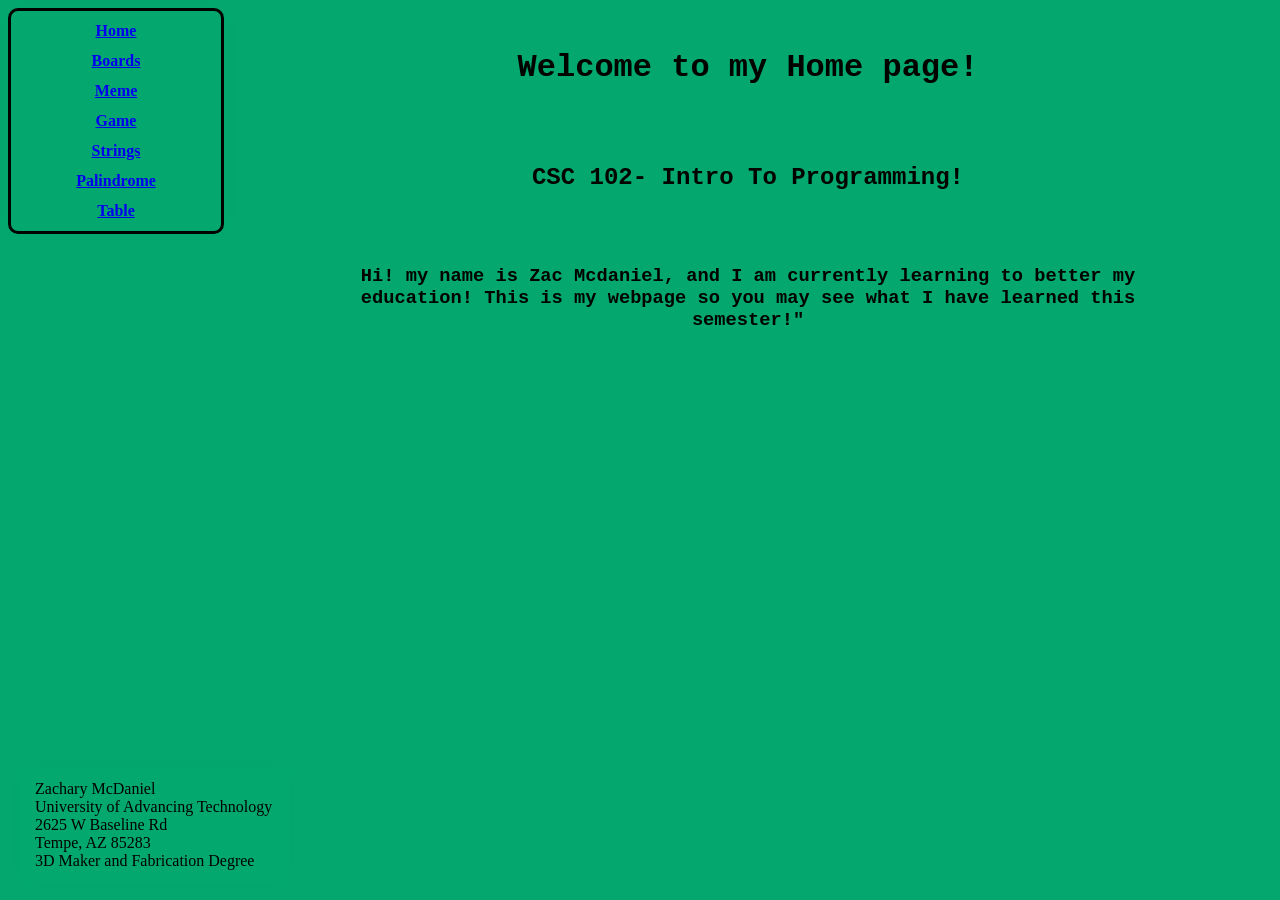
<file: Index.html>
<!-- Zac McDaniel, 8/17/2026-->
 <!-- Assignment 7.2, Final Project - A Web Presence-->

  <!--DOCTYPE this is the first tag on the page and it tells the browser that this is an HTML5 page -->
 <!DOCTYPE html>
 <!-- the html tag wraps the entire webpage -->
 <html> 
    
     <!-- the head section has info for the browser and search engine  -->
     <head>

       <!-- System provided metadata: descibes user's open edge tabs-->
       <meta charset="UTF-8">

       <!-- Title shown in the browser tab -->
       <title>Welcome To My Home Page!</title> 
       
       <!--add a link to my css file-->
       <link rel="stylesheet"  href="main.css">
     </head>

     <!-- the body section holds the text and images that we want to show to the user -->
      <body>
        
           <!-- Navigation menu on the left side of the page -->
           <nav>

             <!-- Link to my home page-->
             <a id="homeLink" href="Index.html">Home</a>
             <br>           
             <!--Link to the boards page -->
             <a id="boardsLink" href="Boards.html">Boards</a>
             <br>
             <!--Link to the meme page -->
             <a id="memeLink" href="meme.html">Meme</a>
             <br> 
             <!-- Link to my Game page -->
             <a id="gameLink" href="Game.html">Game</a>
             <br>
             <!-- Link to my Strings page -->
             <a id="stringsLink" href="Strings.html">Strings</a>
             <br>
             <!-- Link to my Palindrome page -->
             <a id="palLink" href="palindrome.html">Palindrome</a>
             <br>
             <!-- Link to my tables page -->
             <a id="tablesLink" href="Table.html">Table</a>
             <br>
    
             <!--Message area updated using innerHTML (required by assignment)
                 No alerts allowed-->
             <div id="messageBox"></div>

             <!-- add autoplay audiowith source -->
             <audio id="3dprinterAudio"  autoplay loop >
             <source src="3d printer.mp3" type="audio/mpeg">
             </audio>

           </nav>

         <main>

         <!-- Main heading at the top of the page -->
         <h1>Welcome to my Home page!</h1>
          <br>
          <br>
         <h2>CSC 102- Intro To Programming!</h2>
          <br>
          <br>
         <h3> Hi! my name is Zac Mcdaniel, and I am currently learning to better my education!
            This is my webpage so you may see what I have learned this semester!"</h3>

        </main>       

        <!--Load external JavaScript file-->
        <script src="script.js"></script>

        <!--add a footer to my body with my name and school info-->
        <footer>
          Zachary McDaniel<br>
          University of Advancing Technology<br>          
          2625 W Baseline Rd<br>
          Tempe, AZ 85283<br>
          3D Maker and Fabrication Degree<br>
        </footer>
      </body>
</html>
</file>
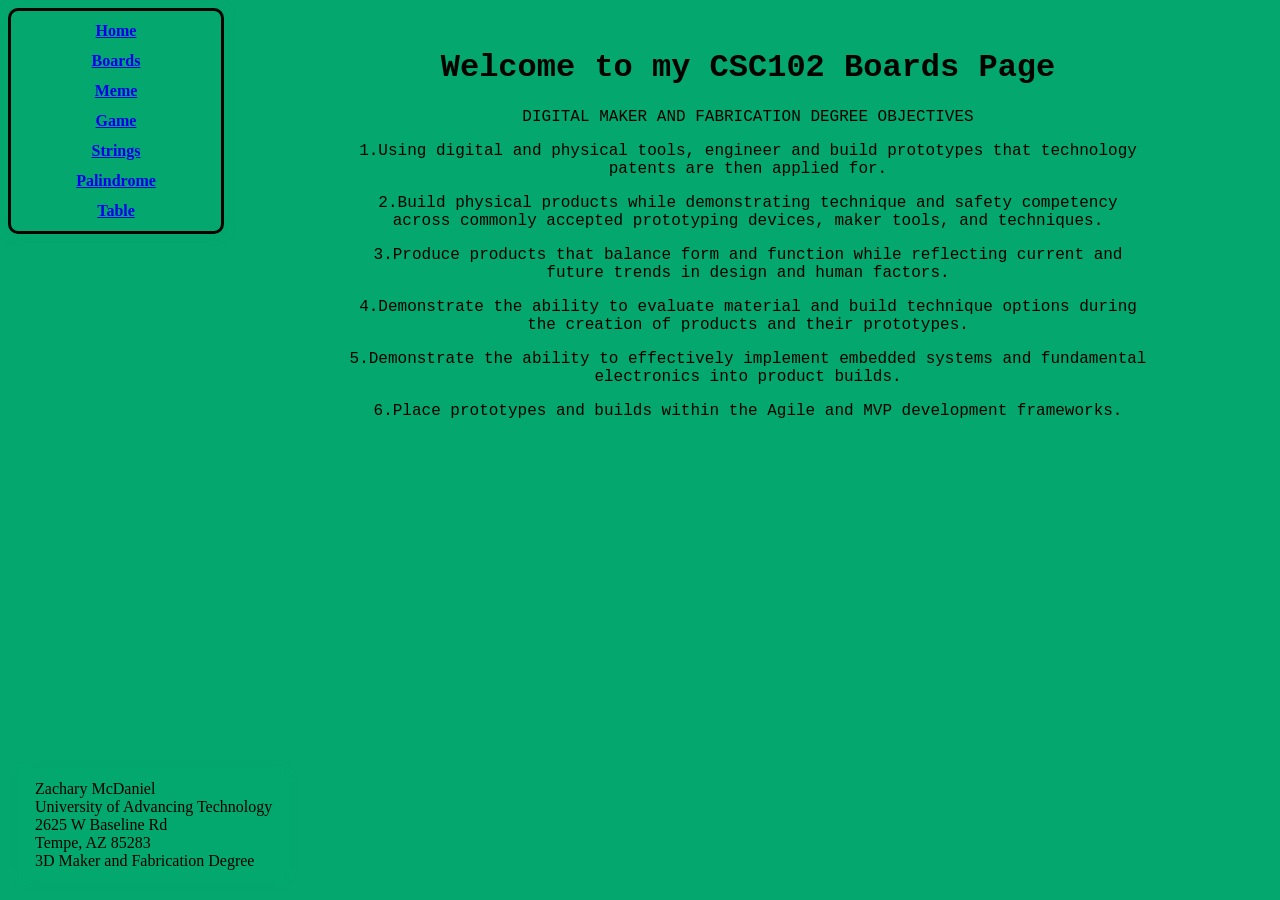
<file: boards.html>
<!-- Zac McDaniel, 8/17/2026 -->
 <!-- Assignment 6.2 - Putting it all together -->
 <!--DOCTYPE this is the first tag on the page and it tells the browser that this is an HTML5 page -->
 <!DOCTYPE html>
 <!-- the html tag goes next -->
 <html>
    <!-- the head section has info for the browser and search engine  -->
     <head>
       <!-- System provided metadata: descibes user's open edge tabs-->
       <meta charset="UTF-8">

       <!-- This is the title page or Browser tab info-->
       <title>CSC102 Boards Page</title>       
       
       <!--add a link to my css file-->
       <link rel="stylesheet" href="main.css">
     </head>     

     <!-- the body section holds the text and images that we want to show to the user -->
     <body>       

       <!--create a nav section to hold the menu-->
       <nav> 
       
         <!-- Link to my home page-->
         <a id="homeLink" href="Index.html">Home</a>
         <br>          
         <!-- Link to my Boards page -->
         <a id="boardsLink" href="Boards.html">Boards</a>
         <br>
         <!-- Link to my Meme page -->
         <a id="memeLink" href="meme.html">Meme</a>
         <br>
         <!-- Link to my Game page -->
         <a id="gameLink" href="Game.html">Game</a>
         <br>           
         <!-- Link to my Strings page -->
         <a id="stringsLink" href="Strings.html">Strings</a>
         <br>
         <!-- Link to my Palindrome page -->
         <a id="palLink" href="palindrome.html">Palindrome</a>
         <br>
         <!-- Link to my tables page -->
         <a id="tablesLink" href="Table.html">Table</a>
         <br>
       </nav>

         <!-- add autoplay audio with source -->
           <audio id="introAudio" autoplay  >
             <source src="cinematic.mp3" type="audio/mpeg">
           </audio>

         <main> 
           <h1>Welcome to my CSC102 Boards Page</h1>       

           <!-- p is for paragraph tag; has spacing around it by default -->
           
           <p> DIGITAL MAKER AND FABRICATION DEGREE OBJECTIVES</p>
           
           <p>1.Using digital and physical tools, engineer and build prototypes that technology patents are then applied for.</p>
           
           <p>2.Build physical products while demonstrating technique and safety competency across commonly accepted prototyping devices, maker tools, and techniques.</p>
            
           <p>3.Produce products that balance form and function while reflecting current and future trends in design and human factors.</p>
           
           <p>4.Demonstrate the ability to evaluate material and build technique options during the creation of products and their prototypes.</p>
           
           <p>5.Demonstrate the ability to effectively implement embedded systems and fundamental electronics into product builds.</p>
           
           <p>6.Place prototypes and builds within the Agile and MVP development frameworks.</p>

           <script src="boards.script.js"></script>
           
        </main>

        <!--add a footer to my body with my name and school info-->
        <footer>
          Zachary McDaniel<br>
          University of Advancing Technology<br>          
          2625 W Baseline Rd<br>
          Tempe, AZ 85283<br>
          3D Maker and Fabrication Degree<br>
        </footer>
      </body>
</html>
</file>
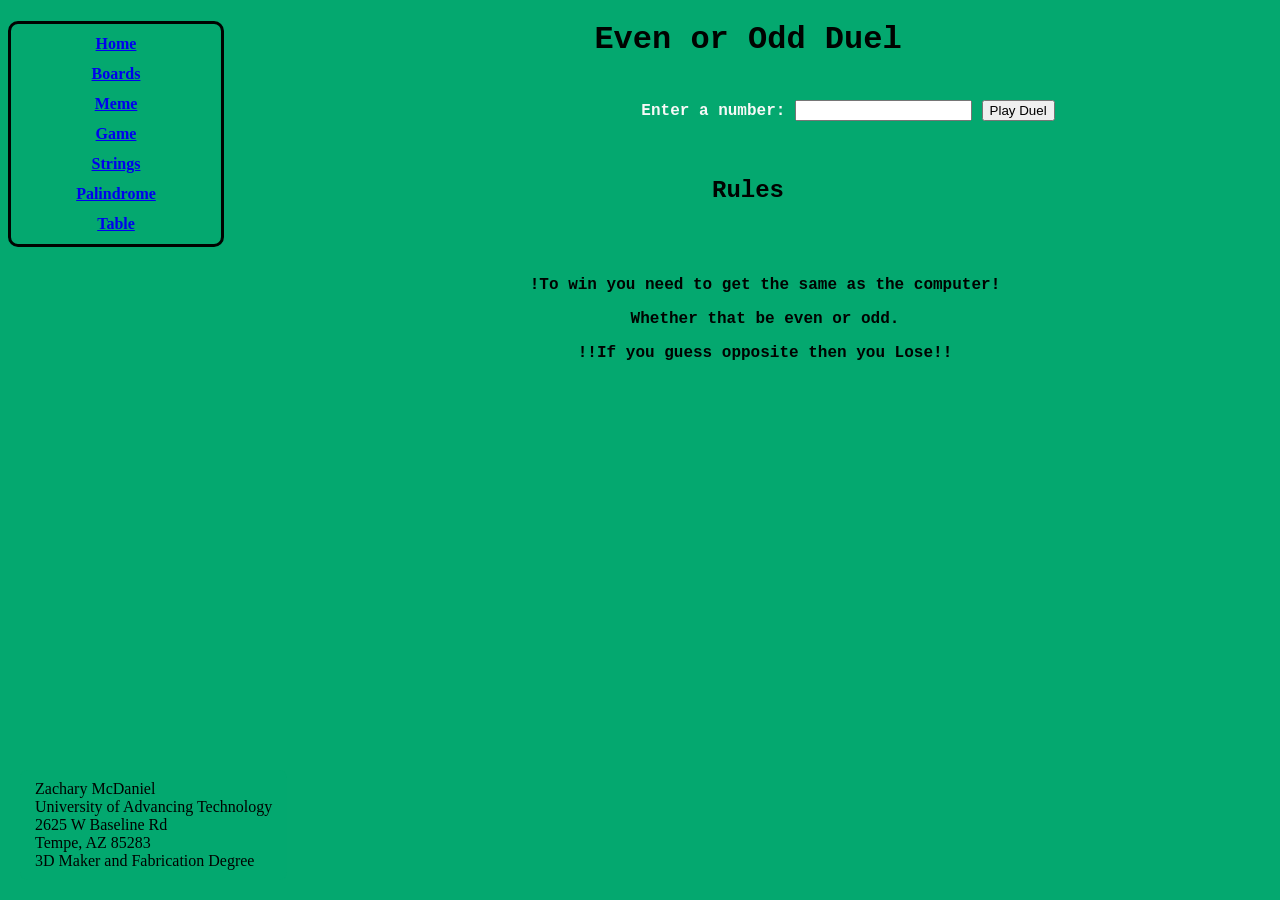
<file: Game.html>
<!--Zachary McDaniel, 8/17/2026-->
<!--tells browser this is a HTML5 document-->
<!DOCTYPE html>

<!--html wraps up everything in the entire webpage-->
<html>

<!-- This is the header section, it contains metadata about the page -->
<head>
    <!--sets the title that appears on the web brower tab-->
    <title>Even or Odd Duel</title>

    <!-- The character encoding of the document-->
    <meta charset="UTF-8">

    <!--Link to external CSS file -->
    <link rel="stylesheet" href="main.style.css">
</head>

<!-- This is the main content area of the page, that is visable on the page-->
<body>
    <main>
        <nav>

            <!-- Link to my home page-->
           <a id="homeLink" href="Index.html">Home</a>
           <br>
           <!--Link to the boards page -->
           <a id="boardsLink" href="Boards.html">Boards</a>
           <br> 
           <!--Link to the Meme page -->
           <a id="memeLink" href="meme.html">Meme</a>
           <br>
           <!-- Link to my Game page -->
           <a id="gameLink" href="Game.html">Game</a>
           <br>
           <!-- Link to my Strings page -->
           <a id="stringsLink" href="Strings.html">Strings</a>
           <br>
           <!-- Link to my Palindrome page -->
           <a id="palLink" href="palindrome.html">Palindrome</a>
           <br>
           <!-- Link to my tables page -->
           <a id="tablesLink" href="Table.html">Table</a>
           <br>
        </nav>

     <!-- Title for the game -->
     <h1>Even or Odd Duel</h1>

     <!-- Form required by assignment -->
     <!-- User enters a number, and the game compares it to a random number -->
     <form onsubmit="runGame(); return false;">
          <!-- Input field for the user's number -->
          <label>Enter a number:</label>
          <input type="number" id="userNumber">

          <!-- Submit button that triggers the game function -->
          <input type="submit" value="Play Duel">
     </form>

      <br>
      <br>
      <br>

     <!-- Rules tile -->
     <h2>Rules</h2>

      <br>
      <br>
     
      <!-- The rules to my game -->
     <p>!To win you need to get the same as the computer!</p>

     <p>Whether that be even or odd.</p>

     <p>!!If you guess opposite then you Lose!!</p>
       
      <br>
      <br>

     <!-- Area where results will be printed using innerHTML -->
     <p id="results"></p>

     <!-- Link to external JavaScript file (required by assignment) -->
     <script src="code.js"></script>
    </main>

     <!--add a footer to my body with my name and school info-->
        <footer>
          Zachary McDaniel<br>
          University of Advancing Technology<br>          
          2625 W Baseline Rd<br>
          Tempe, AZ 85283<br>
          3D Maker and Fabrication Degree<br>
        </footer>
</body>
</html>
</file>
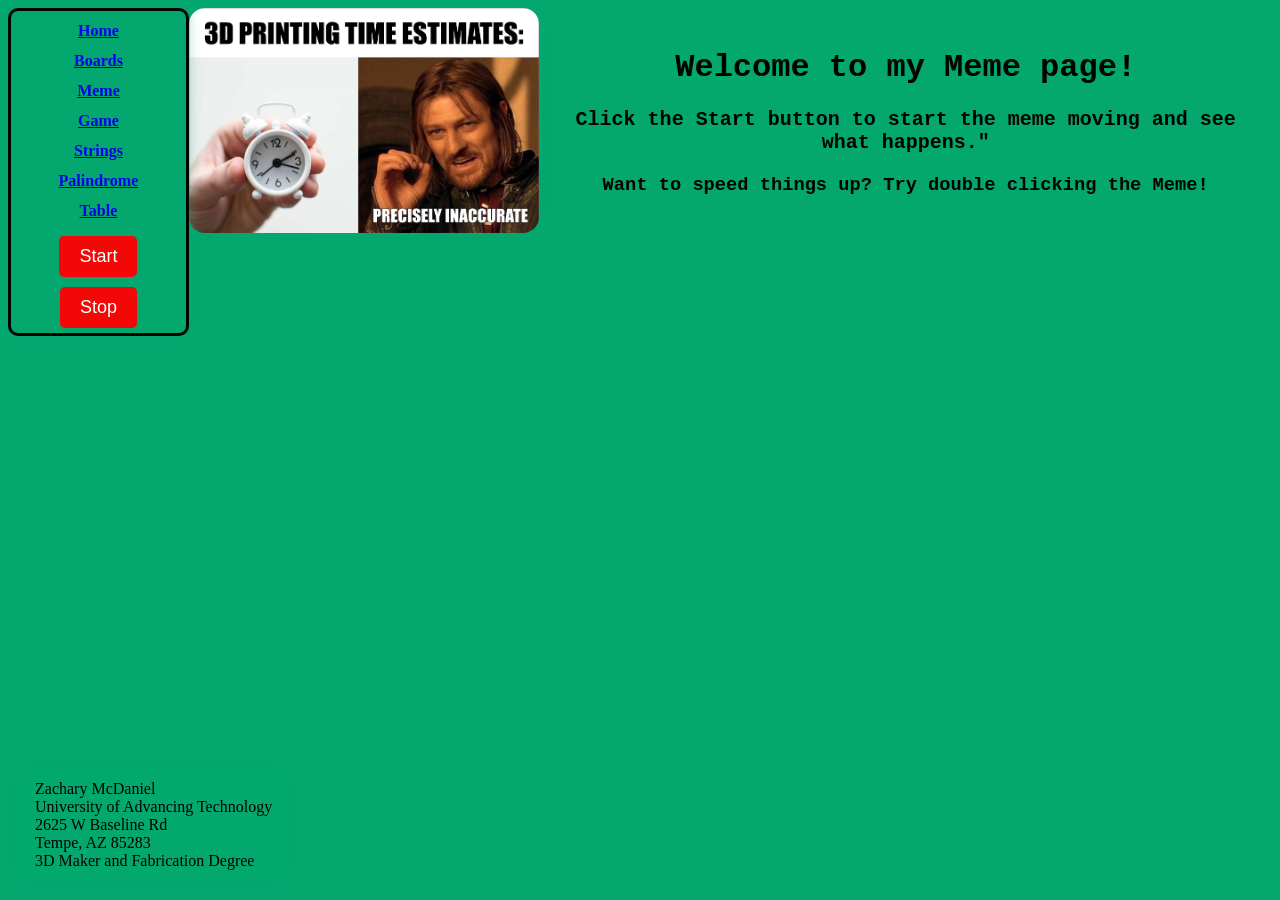
<file: meme.html>
<!-- Zac McDaniel, 8/17/2026 
     Assignment 6.2 - Putting it all together-->
 <!--DOCTYPE this is the first tag on the page and it tells the browser that this is an HTML5 page -->
 <!DOCTYPE html>
 <!-- the html tag wraps the entire webpage -->
 <html>
    
    <!-- the head section has info for the browser and search engine  -->
     <head>
       <!-- The character encoding of the document-->
       <meta charset="UTF-8">

       <!-- Title shown in the browser tab -->
       <title>Welcome To My MEME Page!</title>      
 
       <!--add a link to my css file-->
       <link rel="stylesheet"  href="main.css">
     </head>
         
      <!-- the body section holds the text and images that we want to show to the user -->
      <body> 
        
        <!-- Navigation menu on the left side of the page -->
       <nav>

         <!-- Link to my home page-->
         <a id="homeLink" href="Index.html">Home</a>
         <br>           
         <!--Link to the boards page -->
         <a id="boardsLink" href="Boards.html">Boards</a>
         <br>
         <!--Link to the meme page -->
         <a id="memeLink" href="meme.html">Meme</a>
         <br> 
         <!-- Link to my Game page -->
         <a id="gameLink" href="Game.html">Game</a>
         <br>
         <!-- Link to my Strings page -->
         <a id="stringsLink" href="Strings.html">Strings</a>
         <br>
         <!-- Link to my Palindrome page -->
         <a id="palLink" href="palindrome.html">Palindrome</a>
         <br>
         <!-- Link to my tables page -->
         <a id="tablesLink" href="Table.html">Table</a>
         <br>

         <!-- Start and stop buttons-->
         <button id="startBtn">Start</button>   <br>        
         <button id="stopBtn">Stop</button> <br>

         <!--Message area updated using innerHTML (required by assignment)
         No alerts allowed-->
         <div id="messageBox"></div>

         <!-- add autoplay audiowith source -->
         <audio id="guitarAudio" loop >
         <source src="guitar_loop.mp3" type="audio/mpeg">
         </audio>
       </nav> 

       <!-- Meme ID is required so JavaScript can access and move it -->
       <img class="responsive" id="memeImage" 
       src="3D printing meme.jpg" alt="3D Print meme">
                  
         <main>       
           
           <!-- Main heading at the top of the page -->
           <h1>Welcome to my Meme page!</h1>

           <!-- p is for paragraph tag; has spacing around it by default -->
           <!-- My next message to the user -->
           <p id="startHint">Click the Start button to start the meme moving and see what happens."</p>
           
           <!-- Meassage to get Meme to go faster if called-->
           <h3>Want to speed things up? Try double clicking the Meme!</h3>           
         </main>         
         
         <!--Load external JavaScript file-->
         <script src="script.js"></script>

         <!--add a footer to my body with my name and school info-->
         <footer>
           Zachary McDaniel<br>
           University of Advancing Technology<br>          
           2625 W Baseline Rd<br>
           Tempe, AZ 85283<br>
           3D Maker and Fabrication Degree<br>
         </footer>    
         
      </body>
</html>
</file>
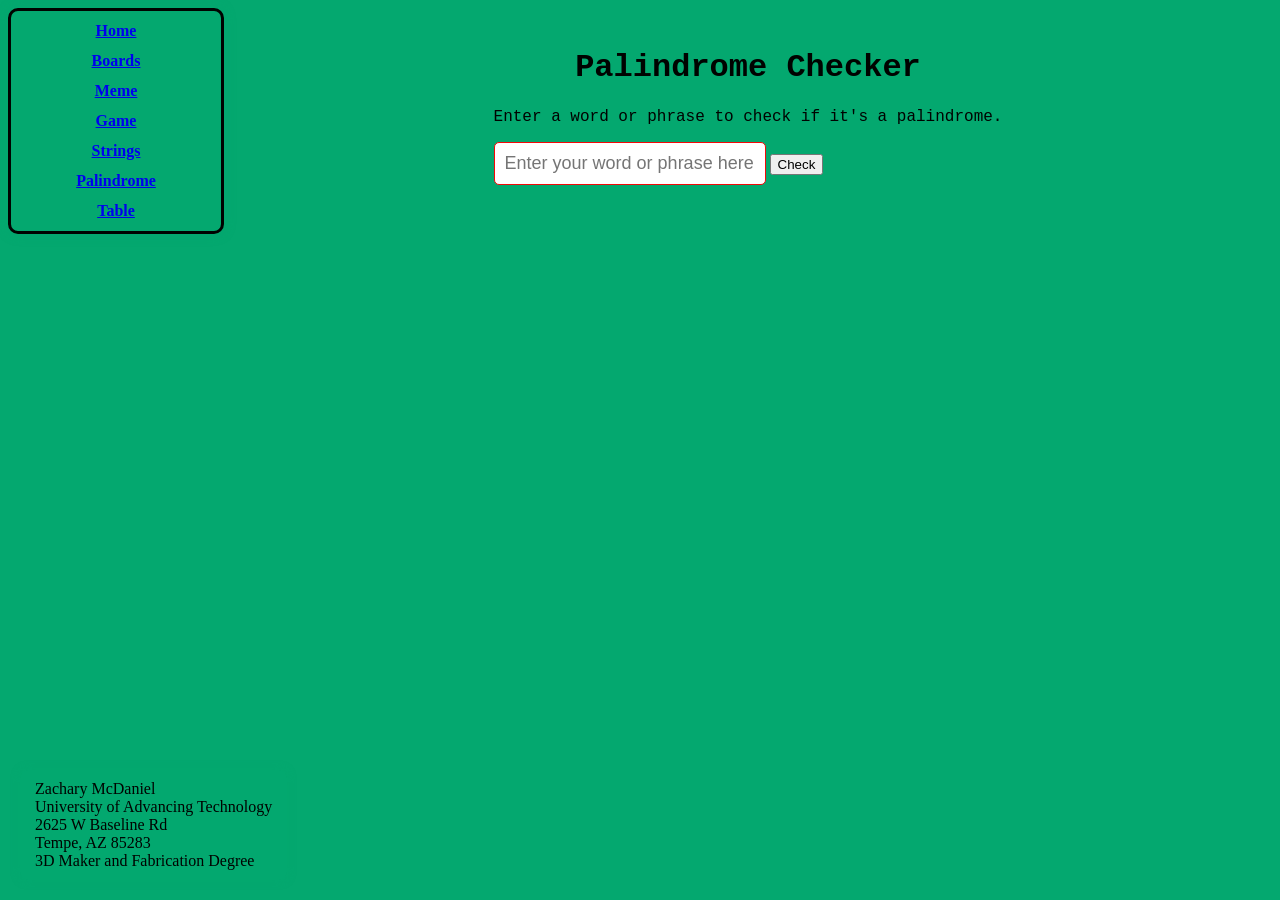
<file: palindrome.html>
<!-- Zac McDaniel, 8/17/2026-->
<!--Assignement 5.1 - Palindrome Checker-->

<!--The type of document-->
<!DOCTYPE html>
<html lang="en">

    <!--The head of the document-->
    <head>

        <!--The title of the document that is seen on the browser tab-->
        <title>Palindrome Checker</title>

        <!--The character encoding of the document-->
        <meta charset="UTF-8">

        <!--The stylesheet for the document-->
        <link rel="stylesheet" href="main.css">

    </head>

    <!--The body of the document-->
    <body>
         <!-- Navigation Panel
             This allows the user to return to my other pages
             required for good user experience and consistency
             across my site-->
         <nav>

           <!-- Link to my home page-->
           <a id="homeLink" href="Index.html">Home</a>
           <br>
           <!--Link to the boards page -->
           <a id="boardsLink" href="Boards.html">Boards</a>
           <br>
           <!--Link to the Meme page -->
           <a id="memeLink" href="meme.html">Meme</a>
           <br>
           <!-- Link to my Game page -->
           <a id="gameLink" href="Game.html">Game</a>
           <br>
           <!-- Link to my Strings page -->
           <a id="stringsLink" href="Strings.html">Strings</a>
           <br>
           <!-- Link to my Palindrome page -->
           <a id="palLink" href="palindrome.html">Palindrome</a>
           <br>
           <!-- Link to my tables page -->
           <a id="tablesLink" href="Table.html">Table</a>
           <br>
         </nav>

         <main>
         <!--The main heading of the document-->
         <h1>Palindrome Checker</h1>
        
         <!-- what im initially asking the user to do -->
         <p> Enter a word or phrase to check if it's a palindrome.</p>

         <!-- Output area (required: innerHTML)-->
         <div id="resultBox"></div>
         
         <!--Form + Submit ( required: submit only, no event listeners)-->
         <form id="palForm">
            <!-- Text input  -->
            <input type="text" id="userInput" placeholder="Enter your word or phrase here..." required>

            <!--Submit button-->
            <input type="submit" value="Check">
         </form>

        <!-- Button to allow another word/phrase to be checked -->
        <button id="againBtn" style="display: none;">Check Another</button>

        <!--External JavaScript file-->
        <script src="palScript.js"></script>
      </main>

      <!--add a footer to my body with my name and school info-->
        <footer>
          Zachary McDaniel<br>
          University of Advancing Technology<br>          
          2625 W Baseline Rd<br>
          Tempe, AZ 85283<br>
          3D Maker and Fabrication Degree<br>
        </footer>
    </body>
</html>
</file>
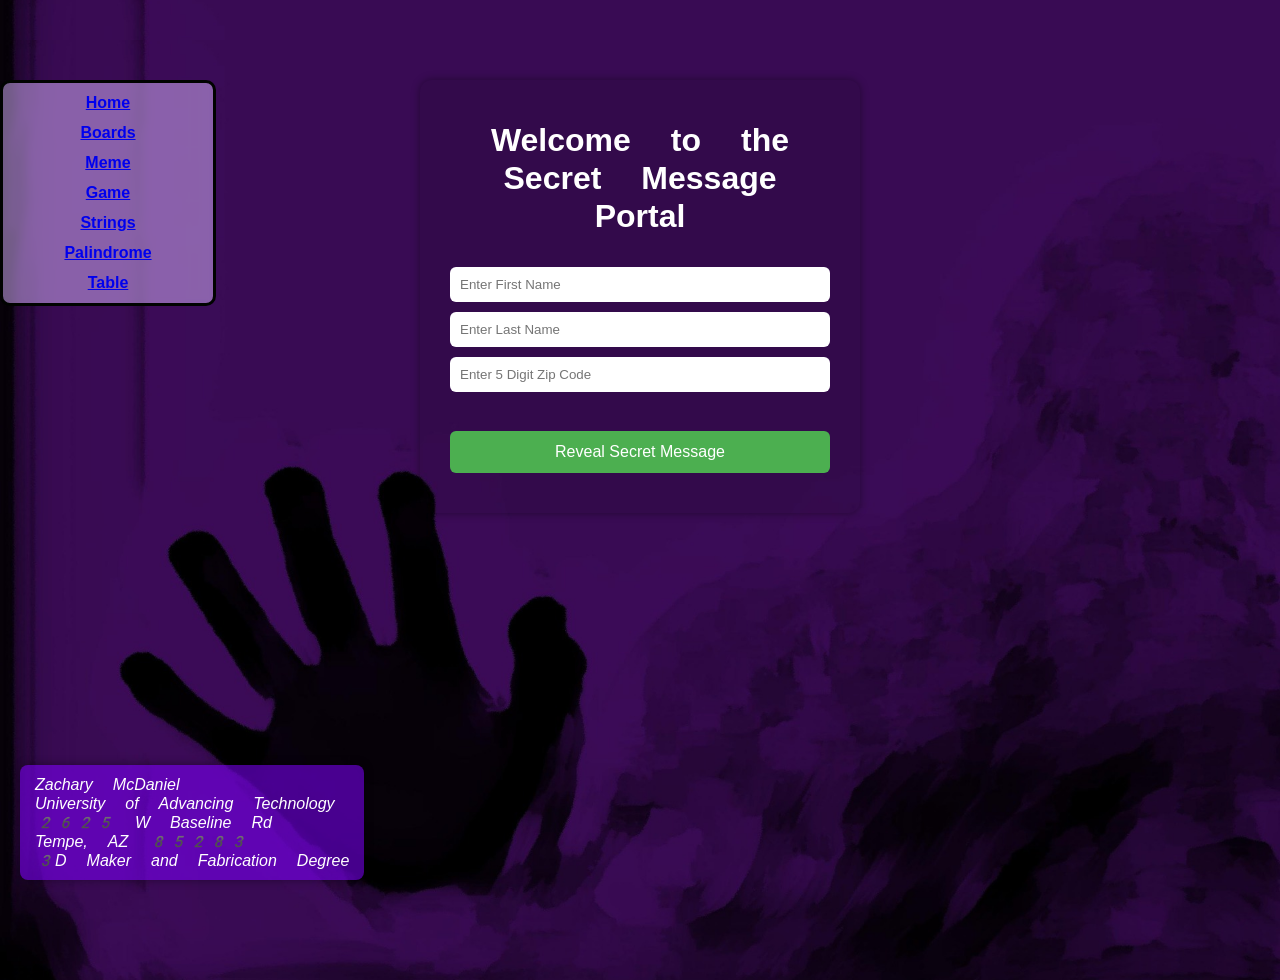
<file: Strings.html>
<!--Zachary McDaniel, Date: 8/17/2026-->
<!-- Assignment 3.2 - User Input Validation
 CSC102 - Strings.html-->

 <!-- The Type of document-->
 <!DOCTYPE html>
  <html lang="en">   

   <!-- The title of my page that is seen in the tab of the browser-->
   <head>
     
     <!-- System provided metadata: descibes user's open edge tabs-->
     <meta charset="UTF-8">
        
      <!-- Comment: setting page title-->
      <title>Strings Assignment</title>  
        
      <!-- Comment: Link external CSS file -->
      <link rel="stylesheet" href="string.style.css">

    </head>

    <!-- The body of my page which hold all of my main section displayed -->
    <body>
        <nav>
          <!-- Link to my home page-->
          <a id="homeLink" href="Index.html">Home</a>
          <br>
          <!--Link to the boards page -->
          <a id="boardsLink" href="Boards.html">Boards</a>
          <br> 
          <!--Link to the Meme page -->
          <a id="memeLink" href="meme.html">Meme</a>
          <br>
          <!-- Link to my Game page -->
          <a id="gameLink" href="Game.html">Game</a>
          <br>
          <!-- Link to my Strings page -->
          <a id="stringsLink" href="Strings.html">Strings</a>
          <br>
          <!-- Link to my Palindrome page -->
          <a id="palLink" href="palindrome.html">Palindrome</a>
          <br>
          <!-- Link to my tables page -->
          <a id="tablesLink" href="Table.html">Table</a>
          <br>

         </nav>

         <main>

           <!-- Comment main container for layout -->
           <div class="container">

              <!-- Comment: Page header-->
             <h1 id="headerText">Welcome to the Secret Message Portal</h1>
                          
             <!-- Comment: All inputs must be inside one form -->
             <form id="stringForm" onsubmit="return validateForm()">

               <!-- Comment: First name input -->
               <input type="text" id="firstName" placeholder="Enter First Name"> <br>

               <!-- Comment: Last name input -->
               <input type="text" id="lastName" placeholder="Enter Last Name"> <br>

               <!-- Comment: Zip code input -->
               <input type="text" id="zipCode" placeholder="Enter 5 Digit Zip Code"> <br> <br>

               <!-- Comment: Submit button -->
               <input type="submit" id="submitBtn" value="Reveal Secret Message">

             </form>

              <!-- Comment: Area where validation messages and secret message will appear -->
             <div id="message"></div>

           </div>
         

             <!-- Comment: Link external JavaScript file -->
              <script src="strings.javascript.js"></script>
          </main> 
          
           <!--add a footer to my body with my name and school info-->
        <footer>
          Zachary McDaniel<br>
          University of Advancing Technology<br>          
          2625 W Baseline Rd<br>
          Tempe, AZ 85283<br>
          3D Maker and Fabrication Degree<br>
        </footer>
    </body>
 </html>
</file>
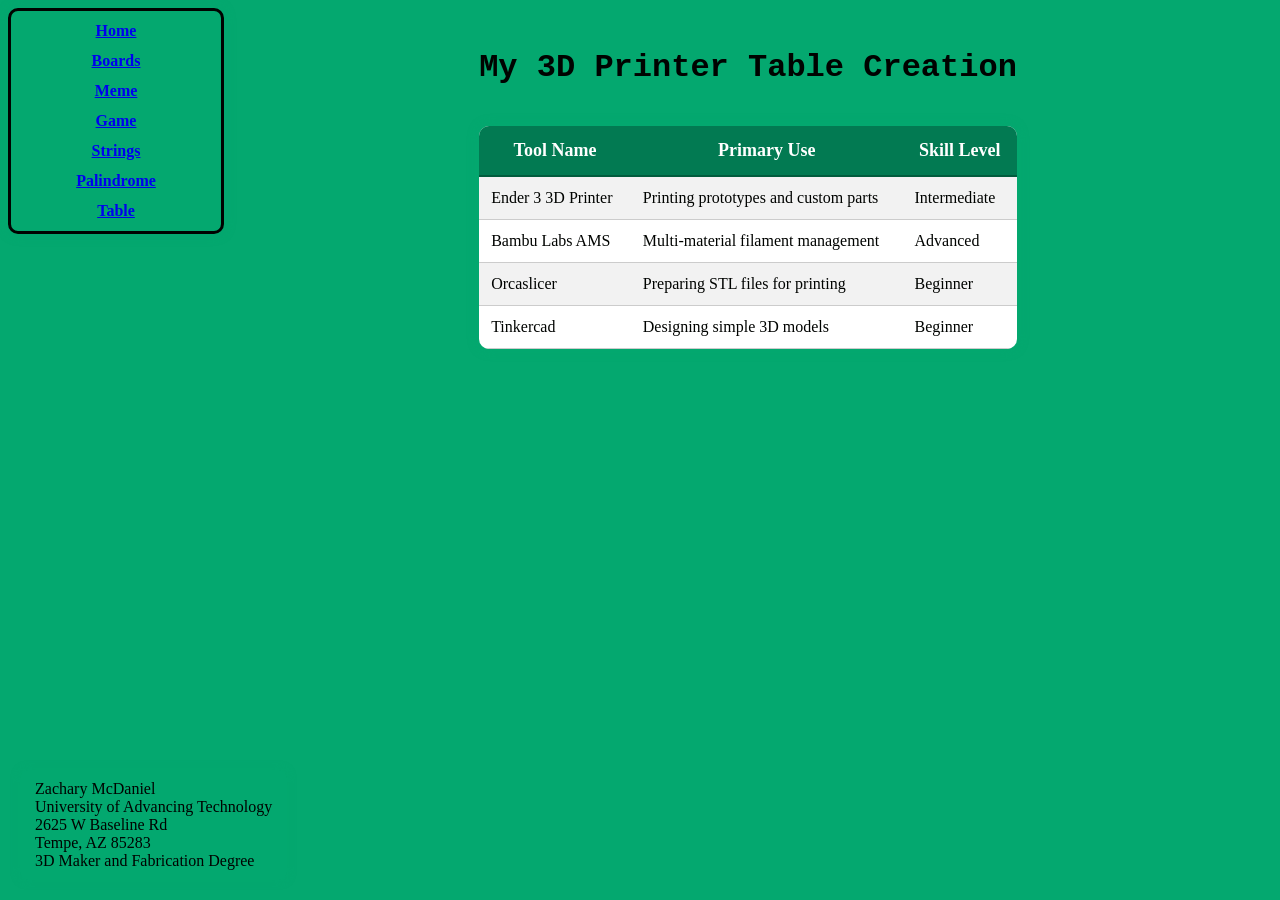
<file: Table.html>
<!-- Zachary McDaniel, 8/17/2026 -->
 <!-- Assignment 7.1- Table Creation -->

 <!--The type of Document-->
 <!DOCTYPE html>
 <!-- The language of the document-->
<html lang="en">

    <!--The head of the document-->
    <head>

      <!-- The character encoding of the document-->
      <meta charset="UTF-8">

      <!-- The title of the document-->
      <title>My 3D Printer Table Creation</title>

      <!-- The link for my external CSS file for styling -->
      <link rel="stylesheet" href="main.css">

    </head>

    <!-- The body of the document-->
    <body>        

         <!-- Navigation Panel
           This allows the user to return to my other pages
           required for good user experience and consistency
           across my site-->
      <nav>

         <!-- Link to my home page-->
         <a id="homeLink" href="Index.html">Home</a>
         <br>
         <!--Link to the boards page -->
         <a id="boardsLink" href="Boards.html">Boards</a>
         <br>
         <!--Link to the meme page -->
         <a id="memeLink" href="meme.html">Meme</a>
         <br>
         <!-- Link to my Game page -->
         <a id="gameLink" href="Game.html">Game</a>
         <br>        
         <!-- Link to my Strings page -->
         <a id="stringsLink" href="Strings.html">Strings</a>
         <br>
         <!-- Link to my Palindrome page -->
         <a id="palLink" href="palindrome.html">Palindrome</a>
         <br>
         <!-- Link to my tables page -->
         <a id="tablesLink" href="Table.html">Table</a>
         <br>

     </nav>

        <!-- Main content wrapper (required by flexbox layout)-->
       <main>

         <!-- Main Page heading-->
         <h1>My 3D Printer Table Creation</h1>

         <!-- Table Creation
             3 columns, and 4 rows
             no JS allowed-->
         <table>
            <tr>
                <!-- Table Header-->
                 <th>Tool Name</th>
                 <th>Primary Use</th>
                 <th>Skill Level</th>                               
            </tr>

            <!-- Row 1 -->
            <tr>
                <td>Ender 3 3D Printer</td>
                <td>Printing prototypes and custom parts</td>
                <td>Intermediate</td>
            </tr>

            <!-- Row 2 -->
            <tr>
                <td>Bambu Labs AMS</td>
                <td>Multi-material filament management</td>
                <td>Advanced</td>
            </tr>

            <!-- Row 3 -->
            <tr>
                <td>Orcaslicer</td>
                <td>Preparing STL files for printing</td>
                <td>Beginner</td>
            </tr>

            <!-- Row 4 -->
            <tr>
                <td>Tinkercad</td>
                <td>Designing simple 3D models</td>
                <td>Beginner</td>
            </tr>
         </table>
       </main>
        
        <!-- Footer with my info-->
        <footer>
          Zachary McDaniel<br>
          University of Advancing Technology<br>          
          2625 W Baseline Rd<br>
          Tempe, AZ 85283<br>
          3D Maker and Fabrication Degree<br>
        </footer>
    </body>
</html>
</file>
<file: main.css>
/*
declaration block:

selector{
    property: value;
    property2: value;
}
*/

/* body styling */

/* MAIN STYLING FOR INDEX, BOARDS, MEME, PALINDROME, AND TABLE PAGES */
body{
    background-color: #04a86f;
    color: #000200; 
    overflow: hidden;  /* Prevents meme image from scrolling off-screen*/   
    display: flex;
    flex-direction: row;   /* nav on the left, main on the right */
    align-items: flex-start; 
}

/* Remove default focus outlines */
nav a:focus,
nav button:focus {
    outline: none;  /* removes the default focus outline */
    box-shadow: none;  /* removes the default focus shadow */
} 

/* Unified shadow theme */
:root {
    --shadow-color: rgba(4, 168, 111, 0.35) /* my green glow */
}

/* Navigation Panel */
nav{
    height: auto;
    min-height: 150px;
    width: 200px;
    float: left;
    padding: 5px;
    line-height: 30px;
    background-color: #04a86f;
    color: #eff1ef;
    text-align: center;
    font-weight: bolder;
    /* clean border+ rounded corners */
    border: 3px solid #000300;
    border-radius: 10px;
    /*subtle shadow for depth*/
    box-shadow: 0px 0px 12px var(--shadow-color);
    z-index: 20;
    position: relative; /* REQUIRED for z-index to work */   
       
}

/* Main content */
main {
    max-width: 800px;   /* keeps your text in a clean column */
    margin: 0 auto;     /* centers the whole block */
    padding: 20px;
    position: relative;
    z-index: 10;
}

/* Header content */
h1{
    text-align: center;
    color: #000300;
    font-family: 'Courier New', Courier, monospace;
}

h2{
    text-align: center;
    color: #000300;
    font-family: 'Courier New', Courier, monospace;
}

h3{
    text-align: center;
    color: #000300;
    font-family: 'Courier New', Courier, monospace;
}

p{
    text-align: center;
    color: #000300;
    font-family: 'Courier New', Courier, monospace;
}

footer{
    position: fixed;         /* fixed position */
    bottom: 20px;          /* stick to botttom */
    left: 20px;            /*align under nav */
    text-align: left;      /* no centering */
    font-weight: italic;
    color: #000300;
    /* background for readability */
    background-color: rgba(4, 168, 111, 0.35);
    /* Fixed padding for spacing (commas removed) */
    padding: 10px 15px;
    /* rounded corners for aesthetics */
    border-radius: 8px;
    /* subtle shadow for depth */
    box-shadow: 0px 0px 10px var(--shadow-color);
   
}

/* MEME PAGE */
/* message dispayed under header to guide the user to press Start */
#startHint {
    text-align: center;
    font-size: 20px;
    font-weight: bold;
    margin-top: 10px;
}

/* Meme image  */
#memeImage{ 
    position: relative;
    width: 400px;
    height: 225px;
    border-radius: 16px;
    z-index: 5;
    box-shadow: 0px 0px 12px var(--shadow-color);
}

/* TABLE PAGE */
/* Styling for my Table */
table {
    width: 100%;
    max-width: 1000px;
    margin: 40px auto;      /* centers the table horizontally */
    margin-top: 40px;
    border-collapse: collapse;
    background-color: #ffffff;
    color: #000300;
    border-radius: 10px;
    overflow: hidden;
    box-shadow: 0px 0px 12px var(--shadow-color);
}

/* Header cells */
th {
    background-color: #027a52;
    color: #ffffff;
    padding: 14px;
    font-size: 18px;
    border-bottom: 2px solid #015c3d;
}

/* Regular cells */
td {
    padding: 12px;
    font-size: 16px;
    border-bottom: 1px solid #cccccc;
}

/* Alternating row colors */
tr:nth-child(even) {
    background-color: #f2f2f2;
}

/* Hover effect */
tr:hover {
    background-color: #d9f5e8;
    transition: 0.2s;
}

/* PALINDROME PAGE */
/* Styled result box */
#result-box {
    background-color: #333;
    border: 1px solid #f40707;
    padding: 15px;
    margin-top: 20px;
    border-radius: 10px;
    font-size: 22px;
}

/* Input field styling */
input[type="text"] {
    padding: 10px;
    width: 250px;
    border: 1px solid #f40707;
    border-radius: 5px;
    font-size: 18px;
}

/* Button styling */
button {
    margin-top: 10px;
    padding: 10px 20px;
    background-color: #f40707;
    color: #fff;
    border: none;
    border-radius: 5px;
    font-size: 18px;
    cursor: pointer;
}

/* Button hover effect */
input[type="submit"]:hover,
#againBtn:hover {
    background-color: #19eb3c; 
    outline: none;
    border-color: #f40707;
}
</file>
<file: main.style.css>
/* 
Zachary McDaniel, 8/16/2026
main.style.css – Styling for Even or Odd Duel game
This file controls the layout, colors, and formatting of the webpage.
*/

/*
declaration block:

selector{
    property: value;
    property2: value;
}
*/

/* 
The body selector styles the entire page.
Here I set the background color, text color, and center all content.
*/
body{
    background-color: #04a86f;
    color: #f7f9f7;
    text-align: center; /* centers text and inline elements */
}

/* Navigation Panel */
nav{
    height: auto;
    min-height: 150px;
    width: 200px;
    float: left;
    padding: 5px;
    line-height: 30px;
    background-color: #04a86f;
    color: #eff1ef;
    text-align: center;
    font-weight: bolder;
    /* clean border+ rounded corners */
    border: 3px solid #000300;
    border-radius: 10px;
    /*subtle shadow for depth*/
    box-shadow: 0px 0px 12px var(--shadow-color);
    
    
   
}

form{
    text-align: center;
    font-family: 'Courier New', Courier, monospace;
    font-weight: bolder;
    margin-left: 200px;
}

/* Header content */
h1{
    text-align: center;
    color: #000300;
    font-family: 'Courier New', Courier, monospace;
    font-weight: bolder;
}

h2{
    text-align: center;
    color: #000300;
    font-family: 'Courier New', Courier, monospace;
    font-weight: bolder;
}

p{
    margin-left: 250px;
    text-align: center;
    color: #000300;
    font-family: 'Courier New', Courier, monospace; 
    font-weight: bolder; 
   }

/* footer styling */
footer{
    position: fixed;         /* fixed position */
    bottom: 20px;          /* stick to botttom */
    left: 20px;            /*align under nav */
    text-align: left;      /* no centering */
    font-weight: italic;
    color: #000300;
    /* background for readability */
    background-color: rgba(4, 168, 111, 0.35);
    /* Fixed padding for spacing (commas removed) */
    padding: 10px 15px;
    /* rounded corners for aesthetics */
    border-radius: 8px;
    /* subtle shadow for depth */
    box-shadow: 0px 0px 10px var(--shadow-color);
   
}

/* 
#memeImage styles an image if used.
Sets size, spacing, and rounded corners.
*/
#memeImage{   
    width: 900px;
    max-width: 100%;
    height: 600px;
    margin-right: 200px;
    margin-top: 20px;
    border-radius: 16px;
}

/* 
Form styling.
Inline-block allows the form to be centered inside the body.
*/
form {
    display: inline-block;
    margin-top: 20px;
}

/* 
Results paragraph styling.
Adds spacing and increases font size for readability.
*/
#results {
    margin-top: 20px;
    font-size: 20px;
}
</file>
<file: string.style.css>
/* Zachary McDaniel 8/16/2026
   Description: CSS file for styling the
    user input validation web page */
    
/* Comment: Set page background and text styling */
html, body {
    height: 100%;
    margin: 0;
    padding: 0;

    background-image: url("hand-on-the-window.jpg");
    background-size: cover;
    background-position: center;
    background-repeat: no-repeat;

    color: white;
    font-family: "Segoe UI Emoji", "Segoe UI Symbol",
       "Noto Color Emoji", Arial, sans-serif;
    text-align: center;
    padding-top: 40px;
}


/* Navigation Panel */
nav{
    height: auto;
    min-height: 150px;
    width: 200px;
    float: left;
    padding: 5px;
    line-height: 30px;
    background-color: rgba(204, 168, 240, 0.55);
    backdrop-filter: blur(4px);
    color: white !important;
    text-decoration:  none;
    text-align: center;
    font-weight: bolder;
    /* clean border+ rounded corners */
    border: 3px solid #000300;
    border-radius: 10px;
    /*subtle shadow for depth*/
    box-shadow: 0px 0px 12px var(--shadow-color);
}

/* Comment: Add a subtle overlay to improve text readability */
.container {
    background-color: rgba(0, 0, 0, 0.10); /* barely tinted */
    width: 400px;
    margin: auto;
    padding: 20px;
    border-radius: 12px;
    box-shadow: 0px 0px 8px rgba(0, 0, 0, 0.4);
}

/* Comment: Input box styling */
input {
    width: 90%;
    padding: 10px;
    margin-top: 10px;
    border-radius: 6px;
    border: none;
}

/* Comment: Submit button styling */
#submitBtn {
    margin-top: 20px;
    padding: 12px;
    width: 95%;
    background-color: #4CAF50;
    color: white;
    border: none;
    border-radius: 6px;
    font-size: 16px;
}

/* Comment: Message output styling */
#message {
    margin-top: 20px;
    font-size: 18px;
    font-weight: bold;
}

/* Comment: Image styling */
img {
    width: 100%;
    border-radius: 10px;
    margin-top: 20px;
}

/* Footer styling */
footer {
    position: fixed;        
    bottom: 20px;           
    left: 20px;              
    text-align: left;        
    font-style: italic;      
    color: white;           
    background-color: rgba(128, 0, 255, 0.55);
    padding: 10px 15px;     
    border-radius: 8px;      
    box-shadow: 0px 0px 10px rgba(0,0,0,0.4);
}
</file>
